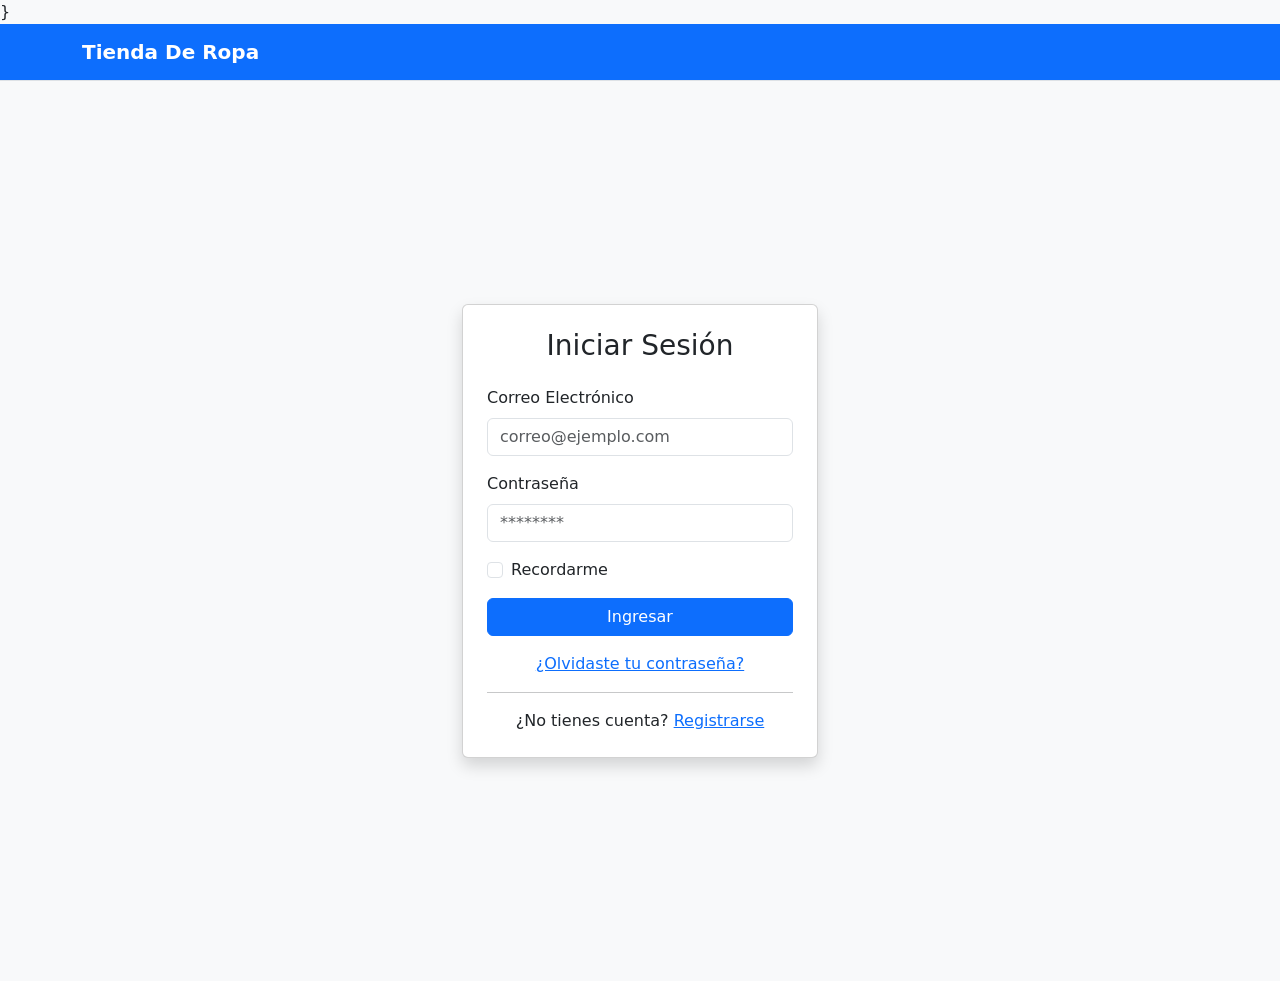
<file: View/login.html>
<!DOCTYPE html>
<html lang="es">}

<head>
    <meta charset="UTF-8">
    <meta name="viewport" content="width=device-width, initial-scale=1.0">
    <title>Login</title>

    <!-- Bootstrap 5 -->
    <link href="https://cdn.jsdelivr.net/npm/bootstrap@5.3.3/dist/css/bootstrap.min.css" rel="stylesheet">
</head>


<body class="bg-light">

    <!-- HEADER -->
    <header id="header" >
        <nav class="navbar navbar-expand-lg navbar-white bg-primary  border-bottom">
            <div class="container">
                <a class="navbar-brand fw-bold text-white" href="index.html">
                    Tienda De Ropa
                </a>

               
                </div>
            </div>
        </nav>
    </header>

    <!-- LOGIN -->
    <div class="container-md">
        <div class="row justify-content-center align-items-center vh-100">


            <div class="col-md-6 col-lg-4">


                <div class="card shadow">
                    <div class="card-body p-4">

                        <h3 class="text-center mb-4">
                            Iniciar Sesión
                        </h3>

                        <form>

                            <div class="mb-3">
                                <label class="form-label">
                                    Correo Electrónico
                                </label>
                                <input
                                    type="email"
                                    class="form-control"
                                    placeholder="correo@ejemplo.com"
                                    required>
                            </div>

                            <div class="mb-3">
                                <label class="form-label">
                                    Contraseña
                                </label>
                                <input
                                    id="password"
                                    type="password"
                                    class="form-control"
                                    placeholder="********"
                                    required
                                     minlength="6">
                            </div>

                            <div class="form-check mb-3">
                                <input class="form-check-input" type="checkbox" id="recordar">

                                <label class="form-check-label" for="recordar">
                                    Recordarme
                                </label>
                            </div>

                            <button
                                type="submit"
                                class="btn btn-primary w-100">
                                Ingresar
                            </button>

                        </form>

                        <div class="text-center mt-3">
                            <a href="recuperar.html">
                                ¿Olvidaste tu contraseña?
                            </a>
                        </div>

                        <hr>

                        <p class="text-center mb-0">
                            ¿No tienes cuenta?
                            <a href="registroUsuarios.html">
                                Registrarse
                            </a>
                        </p>

                    </div>
                </div>

            </div>

        </div>
    </div>

</body>
</html>
</file>
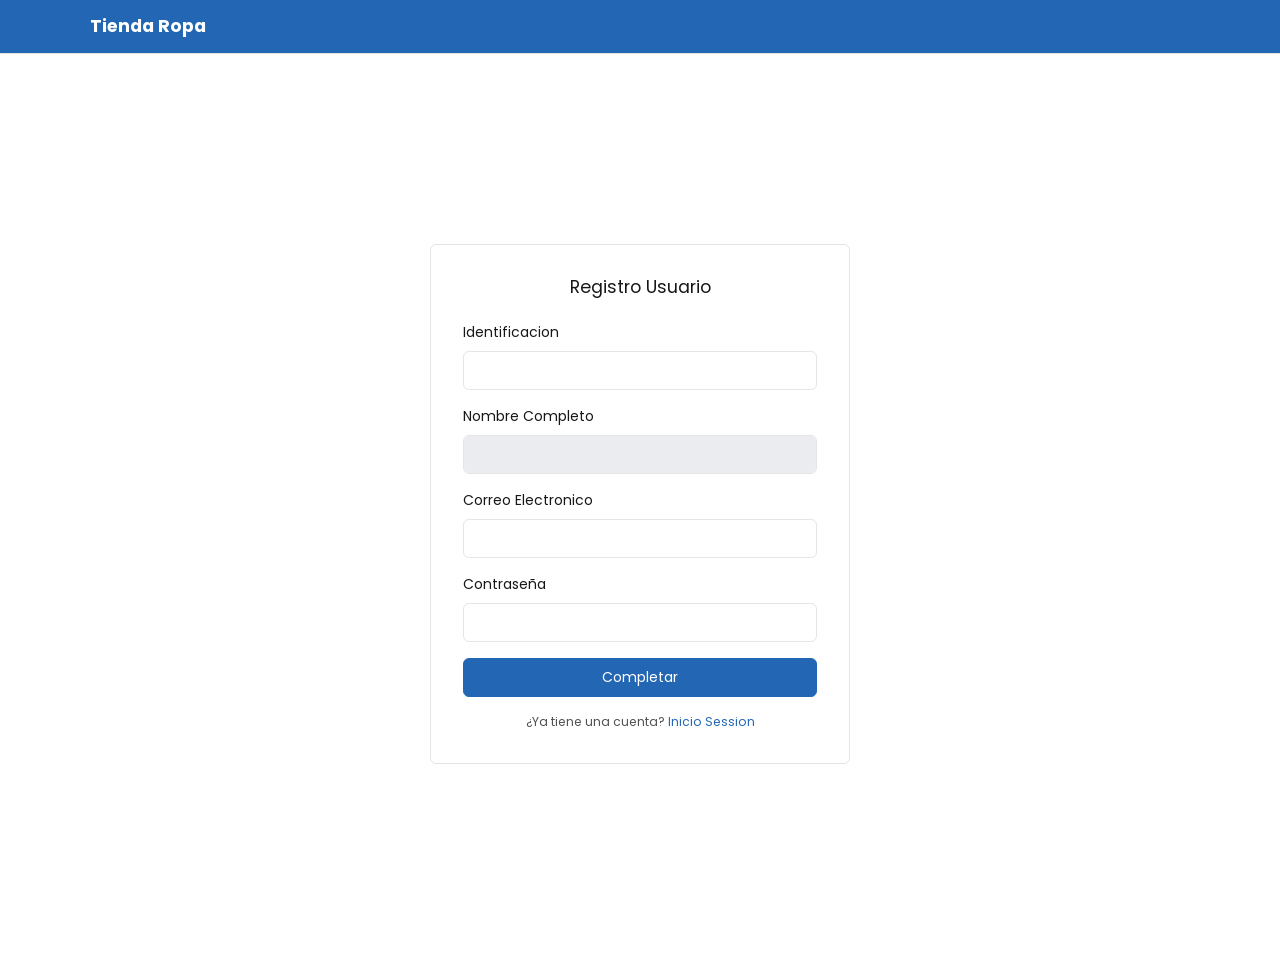
<file: View/registroUsuarios.html>
<!doctype html>
<html lang="es">
<head>
    <meta charset="UTF-8" />
    <title>Registro - Tienda de Ropa</title>
    <meta name="viewport" content="width=device-width, initial-scale=1" />
    
    <link href="https://cdn.jsdelivr.net/npm/bootstrap@5.3.3/dist/css/bootstrap.min.css" rel="stylesheet">
    <link rel="stylesheet" href="css/main.css" />
</head>
<body>

    <nav class="navbar navbar-expand-lg navbar-dark bg-primary border-bottom">
        <div class="container">
            <a class="navbar-brand fw-bold text-white" href="index.html">
                Tienda Ropa
            </a>
        </div>
    </nav>

    <div class="container d-flex align-items-center justify-content-center min-vh-100">
        <div class="card" style="max-width: 420px; width: 100%">
            <div class="card-body p-5">
                
                <div class="text-center mb-4">
                    <h1 class="card-title mb-4 h5">Registro Usuario</h1>
                </div>

                <form class="needs-validation mt-3" novalidate id="registroForm">
                    
                    <div class="mb-3">
                        <label for="identificacion" class="form-label">Identificacion</label>
                        <input id="identificacion" type="text" class="form-control" required />
                    </div>

                    <div class="mb-3">
                        <label for="nombre" class="form-label">Nombre Completo</label>
                        <input id="nombre" type="text" class="form-control" required />
                    </div>

                    <div class="mb-3">
                        <label for="correoElectronico" class="form-label">Correo Electronico</label>
                        <input id="correoElectronico" type="email" class="form-control" required />
                    </div>

                    <div class="mb-3">
                        <label for="contrasenna" class="form-label">Contraseña</label>
                        <input id="contrasenna" type="password" class="form-control" 
                               required minlength="6" />
                    </div>

                    <button class="btn btn-primary w-100" type="submit">Completar</button>
                </form>

                <div class="text-center mt-3 small text-muted">
                    ¿Ya tiene una cuenta?
                    <a href="login.html" class="link-primary">Inicio Session</a>
                </div>

            </div>
        </div>
    </div>

    <script src="https://code.jquery.com/jquery-3.7.1.min.js"></script>
    <script src="js/registro.js"></script>

</body>
</html>
</file>
